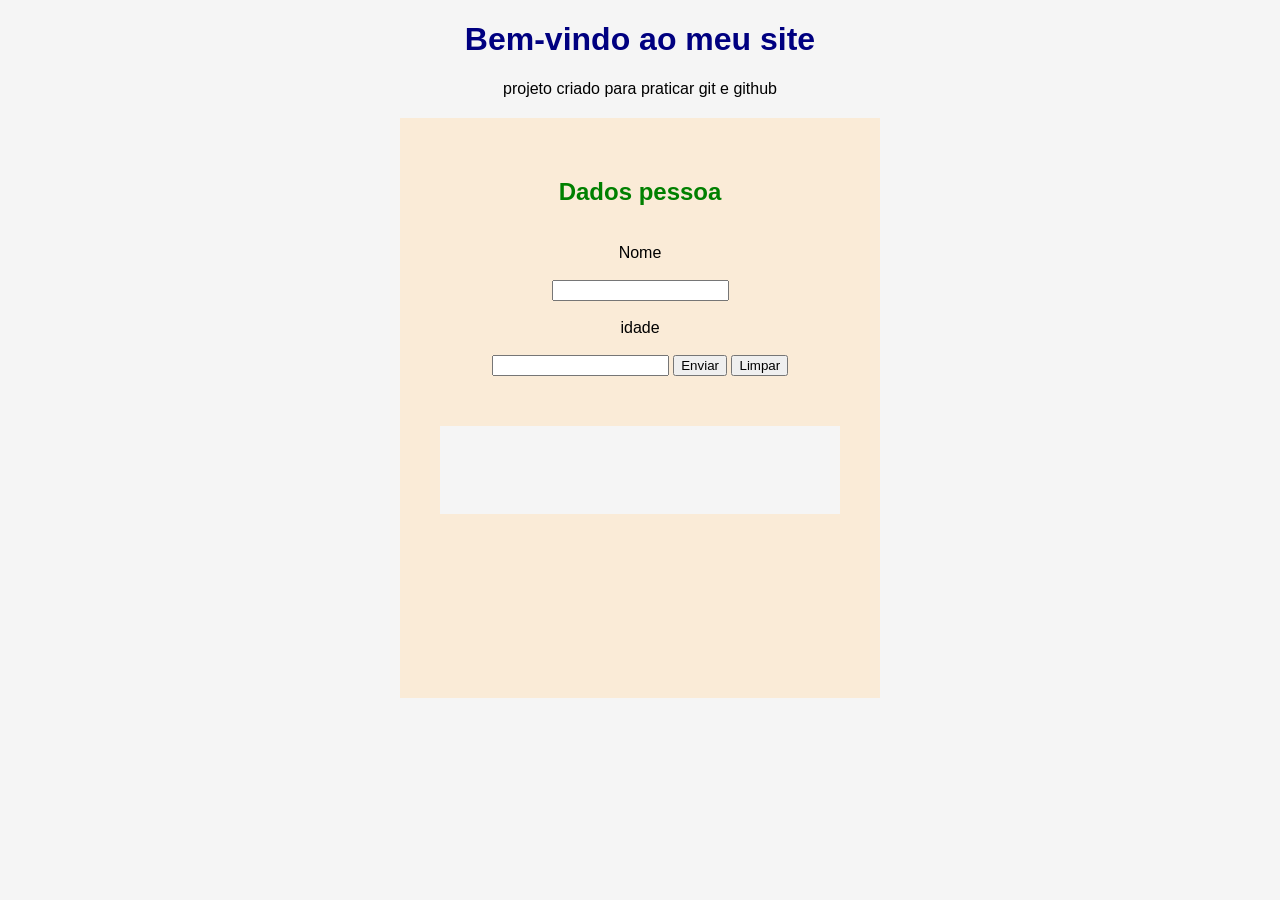
<file: index.html>
<!DOCTYPE html>
<html lang="pt-BR">
<head>
    <meta charset="UTF-8">
    <meta name="viewport" content="width=device-width, initial-scale=1.0">
    <title>Meu Primeiro Site</title>

    <link rel="stylesheet" href="css/style.css">

    <script src="js/script.js" defer></script>
    
</head>
<body>
    <h1>Bem-vindo ao meu site</h1>
    <p>projeto criado para praticar git e github</p>

    <div id="div-form">
        <h2>Dados pessoa</h2>

            <form id="formulario-pessoa">
                    <label for="name">Nome</label>
                    <input type="text" name="nome" id="nome">


                    <label for="idade">idade</label>
                    <input type="text" name="idade" id="idade">

                    <button type="submit"> Enviar </button>
                    <button type="reset"> Limpar </button>
            </form>

            <div id="div-dados">


            </div>
    </div>
</body>
</html>
</file>
<file: css/style.css>
body{
    font-family: Arial, sans-serif;
text-align: center;
background-color: #f5f5f5;
}
h1{
    color: navy;
}
h2{
    color: green;
}

#div-form{
    width: 400px;
    height: 500px;
    background-color:antiquewhite;
    margin: 20px auto;
    padding: 40px;
}

label{
    display: block;
    padding: 18px 0px;
}

imput{
    display: block;
    margin: 10px 0px;
}
#div-dados{
    width: 100%;
    height: 88px;
    margin: 50px 0px;
    background-color:#f5f5f5;
}
</file>
